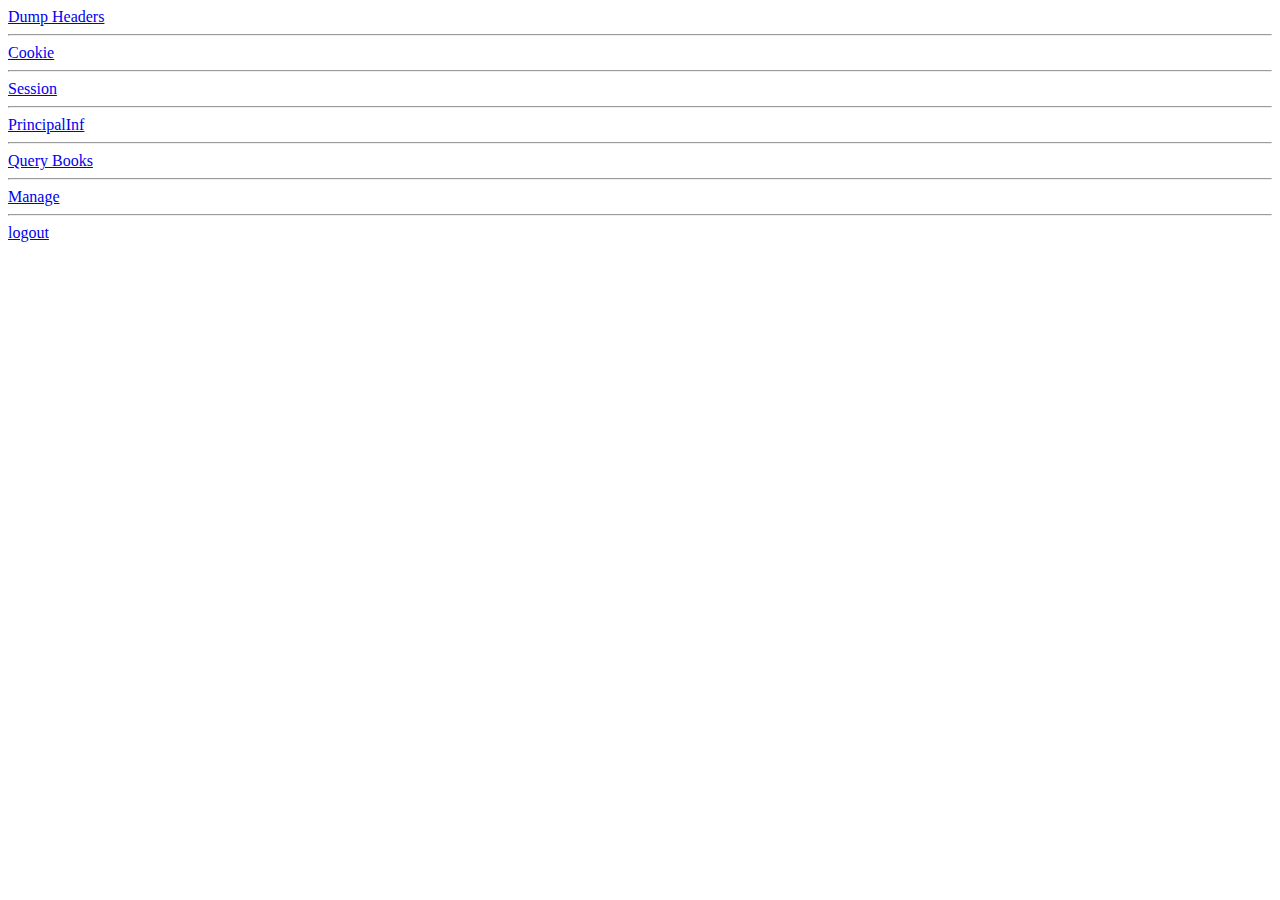
<file: WebLoginTest/WebContent/index.html>
<!DOCTYPE html>
<html>
<head>
<meta charset="UTF-8">
<title>WebLoginTest</title>
</head>
<body>
	<a href="/WebLoginTest/DumpHeadersServlet">Dump Headers</a>
	<br />
	<hr />
	<a href="/WebLoginTest/protected/CookieExample">Cookie</a>
	<br />
	<hr />
	<a href="/WebLoginTest/protected/Session">Session</a>
		<br />
	<hr />
	<a href="/WebLoginTest/protected/PrincipalInfo">PrincipalInf</a>
	<br />
	<hr />
	<a href="/WebLoginTest/protected/querybook.html">Query Books</a>
	<br />
	<hr />
	<a href="/WebLoginTest/protected/manage.jsp">Manage</a>
	<br />
	<hr />
	<a href="/WebLoginTest/protected/logout.jsp">logout</a>
</body>
</html>
</file>
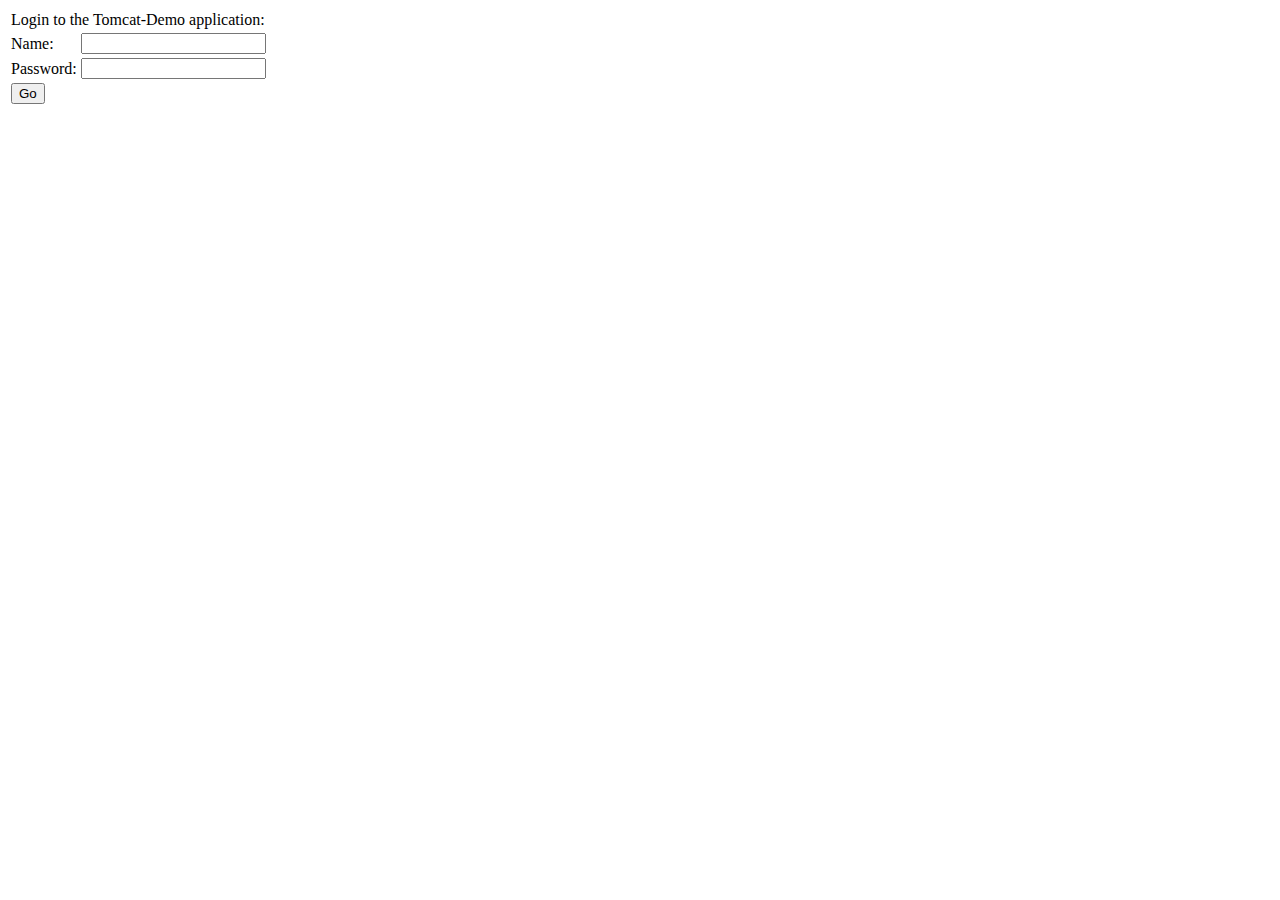
<file: WebLoginTest/WebContent/login.html>
<!DOCTYPE html>
<html>
<head>
<meta charset="UTF-8">
<title>Login Page</title>
</head>
<body>
	<form method="POST" action="j_security_check">
		<table>
			<tr>
				<td colspan="2">Login to the Tomcat-Demo application:</td>
			</tr>
			<tr>
				<td>Name:</td>
				<td><input type="text" name="j_username" /></td>
			</tr>
			<tr>
				<td>Password:</td>
				<td><input type="password" name="j_password"/ ></td>
			</tr>
			<tr>
				<td colspan="2"><input type="submit" value="Go" /></td>
			</tr>
		</table>
	</form>
</body>
</html>
</file>
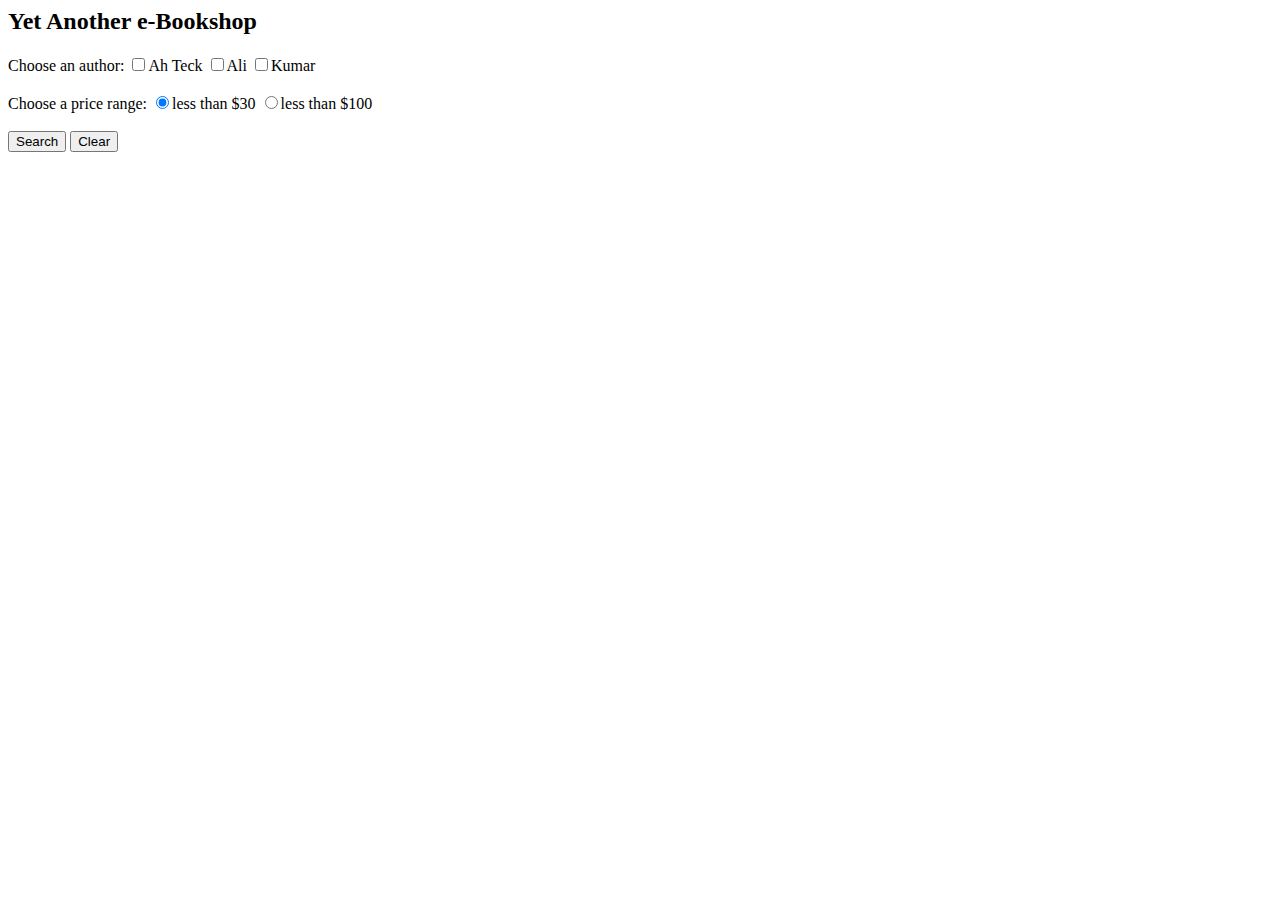
<file: WebLoginTest/WebContent/querybook.html>
<html>
<head>
<title>Yet Another e-Bookshop</title>
</head>
<body>
	<h2>Yet Another e-Bookshop</h2>
	<form method="post" action="/WebLoginTest/QueryServlet">
		Choose an author:
    <input type="checkbox" name="author" value="Tan Ah Teck" />Ah Teck
    <input type="checkbox" name="author" value="Mohammad Ali" />Ali
    <input type="checkbox" name="author" value="Kumar" />Kumar
    <br /><br />
    Choose a price range:
    <input type="radio" name="price" value="30" checked />less than $30
    <input type="radio" name="price" value="100" />less than $100
    <br /><br />
    <input type="submit" value="Search" />
    <input type="reset" value="Clear" />	
	</form>
</body>
</html>
</file>
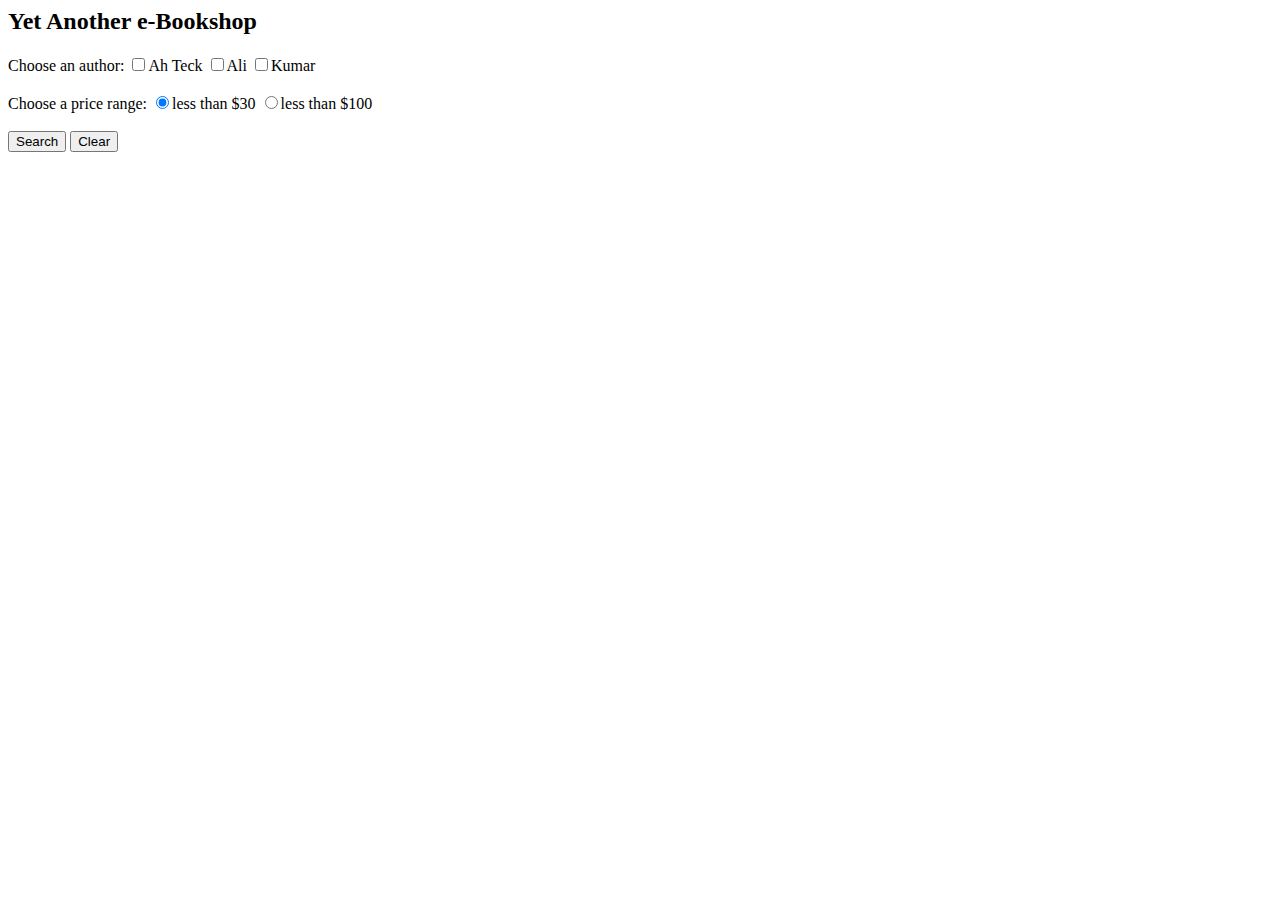
<file: WebLoginTest/WebContent/protected/querybook.html>
<html>
<head>
<title>Yet Another e-Bookshop</title>
</head>
<body>
	<h2>Yet Another e-Bookshop</h2>
	<form method="post" action="/WebLoginTest/protected/QueryServlet">
		Choose an author:
    <input type="checkbox" name="author" value="Tan Ah Teck" />Ah Teck
    <input type="checkbox" name="author" value="Mohammad Ali" />Ali
    <input type="checkbox" name="author" value="Kumar" />Kumar
    <br /><br />
    Choose a price range:
    <input type="radio" name="price" value="30" checked />less than $30
    <input type="radio" name="price" value="100" />less than $100
    <br /><br />
    <input type="submit" value="Search" />
    <input type="reset" value="Clear" />	
	</form>
</body>
</html>
</file>
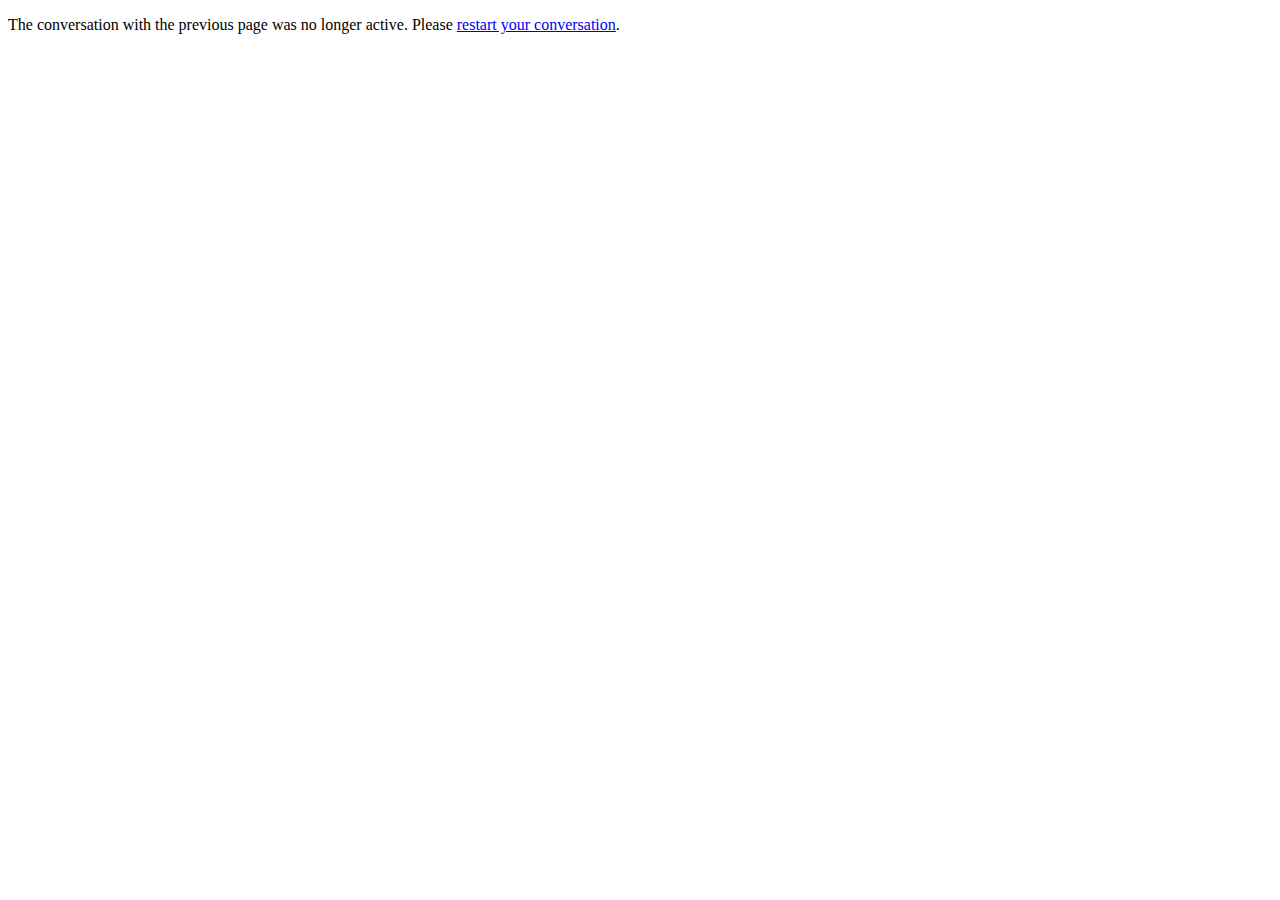
<file: jpwh-2e-examples-20151103/apps/app-web/src/main/webapp/error/expiredConversation.html>
<!DOCTYPE html>
<html>
<head>
    <title>Sorry!</title>
</head>
<body>

<p>
    The conversation with the previous page was no longer active.
    Please <a href="/app-web/catalog.xhtml">restart your conversation</a>.
</p>

</body>
</html>
</file>
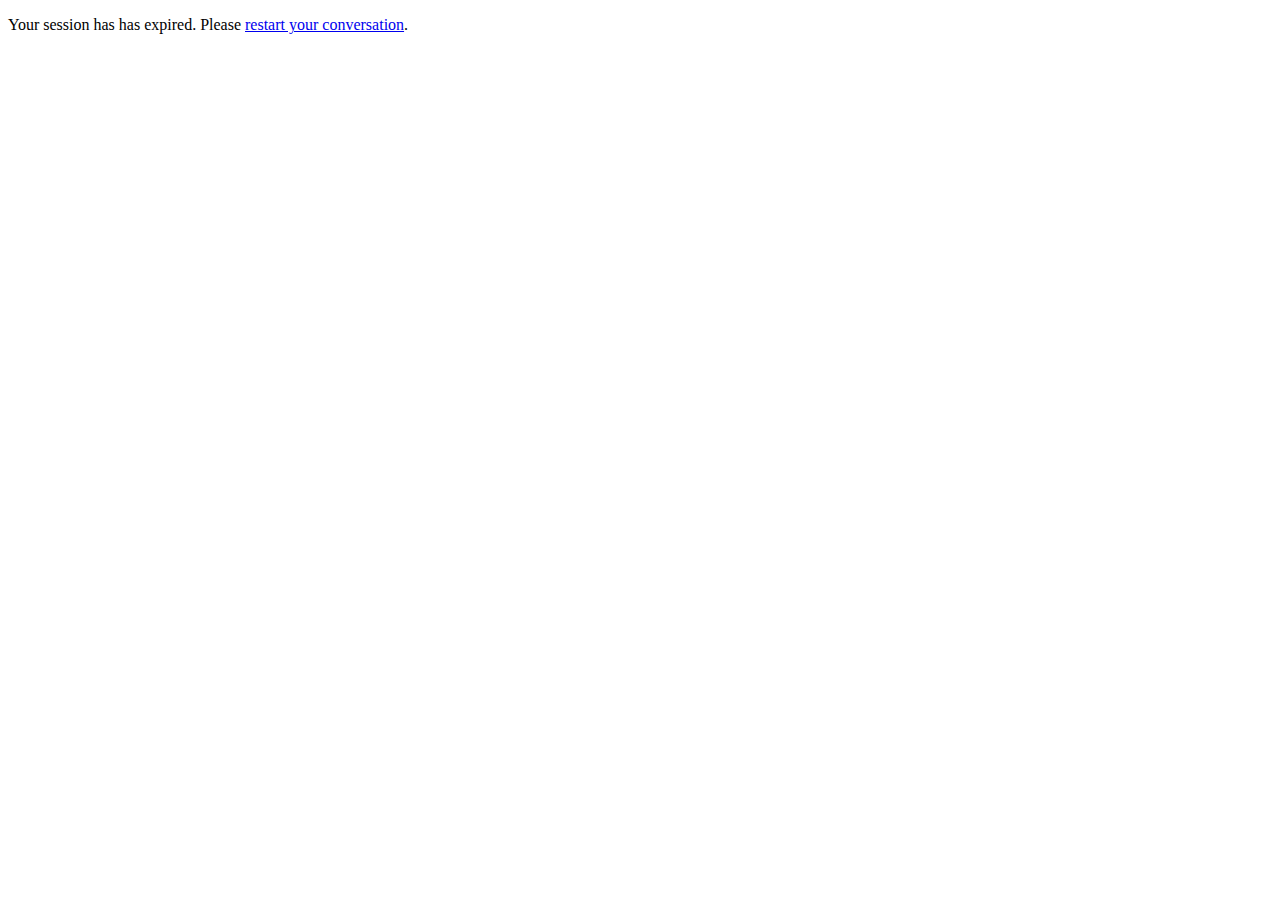
<file: jpwh-2e-examples-20151103/apps/app-web/src/main/webapp/error/expiredView.html>
<!DOCTYPE html>
<html>
<head>
    <title>Sorry!</title>
</head>
<body>

<p>
    Your session has has expired.
    Please <a href="/app-web/catalog.xhtml">restart your conversation</a>.
</p>

</body>
</html>
</file>
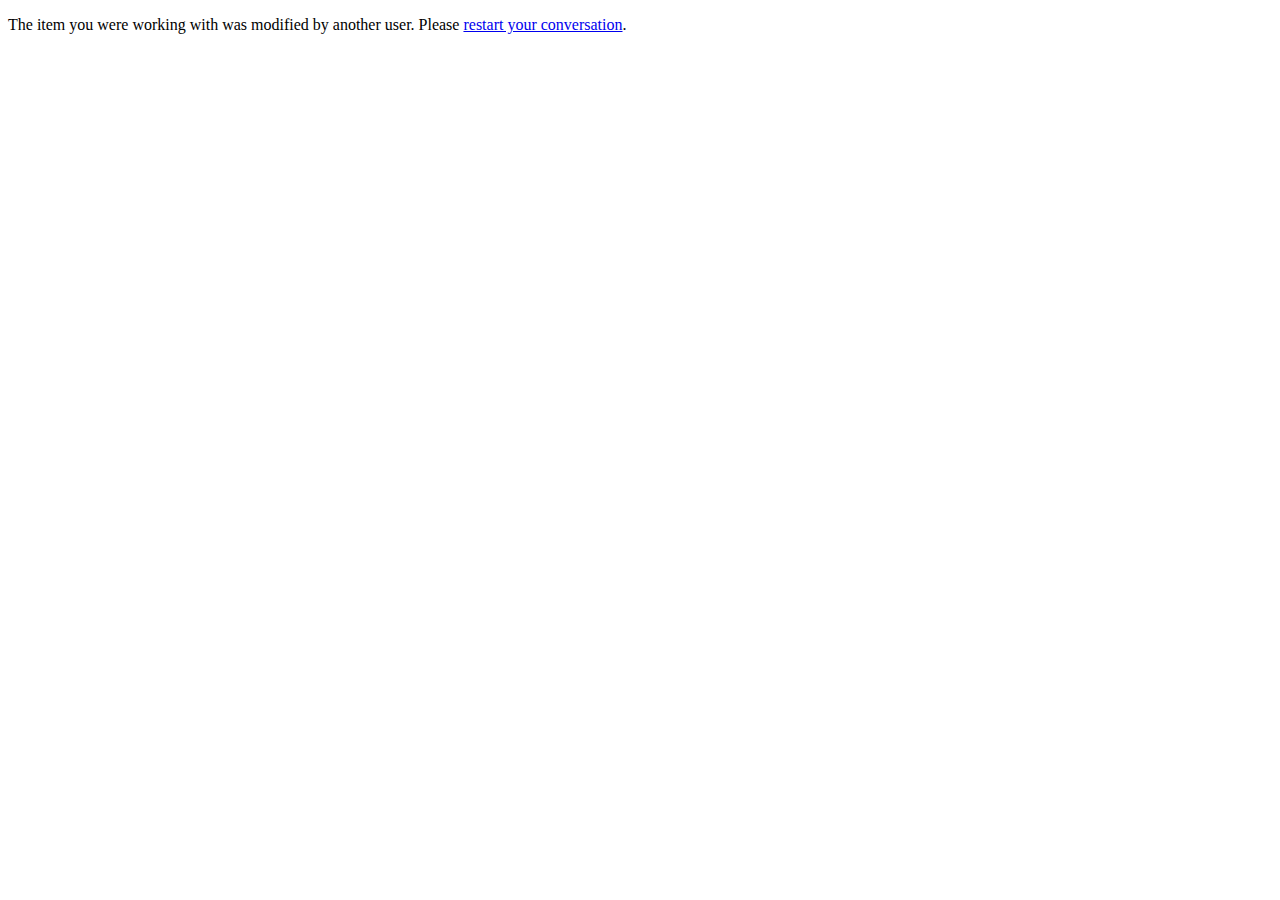
<file: jpwh-2e-examples-20151103/apps/app-web/src/main/webapp/error/staleState.html>
<!DOCTYPE html>
<html>
<head>
    <title>Sorry!</title>
</head>
<body>

<p>
    The item you were working with was modified by another user.
    Please <a href="/app-web/catalog.xhtml">restart your conversation</a>.
</p>

</body>
</html>
</file>
